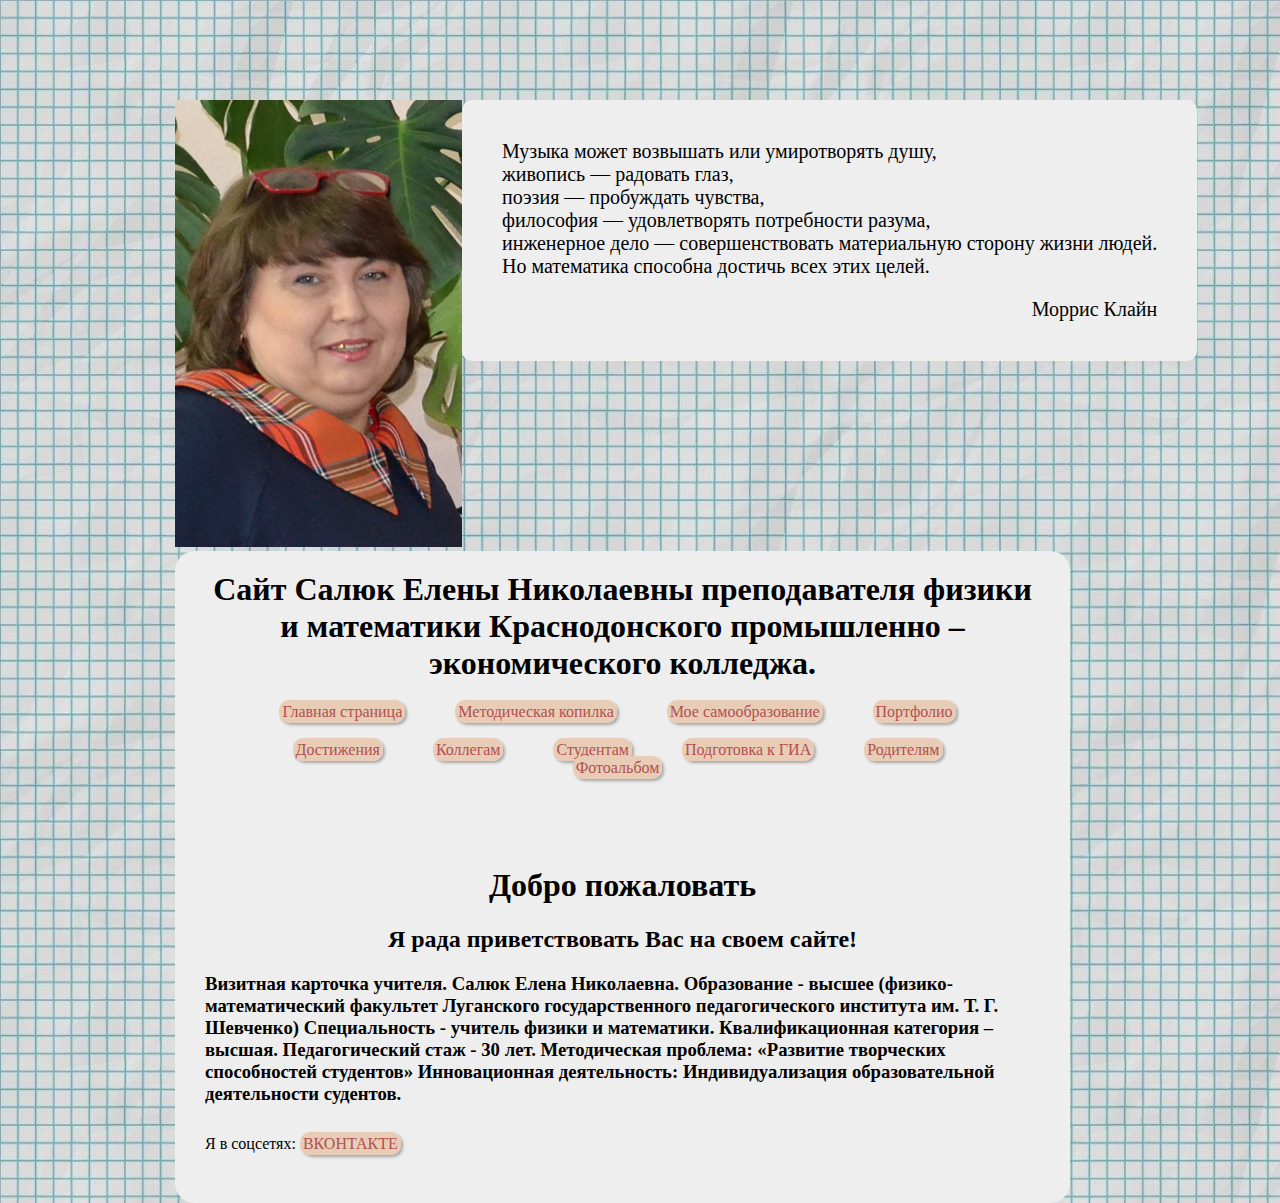
<file: index.html>
<!DOCTYPE html> 
<html lang="en">                        <!-- Прошу прощения за ужасный код -->
<head>
	<meta charset="UTF-8">
	<link rel="stylesheet" href="css/style.css">
	<title>Сайт</title>
	<link rel="icon" type="image/ico" href="favicon.ico" />
</head>                                <!-- Прошу прощения за ужасный код -->
<body>
	<div class="Header">
			<div class="photo"><img src="img/Photo.png" alt=""></div>
			<div class="text">  <p class="txt">Музыка может возвышать или умиротворять душу,<br>
	живопись — радовать глаз, <br>
	поэзия — пробуждать чувства, <br>
	философия — удовлетворять потребности разума, <br>
	инженерное дело — совершенствовать материальную сторону жизни людей. <br>
	Но математика способна достичь всех этих целей. <br> <p class="aut">Моррис Клайн</p> </p>
</div>
<div class="Name"> <p class="site"> <h1 class="qq">Сайт Салюк Елены Николаевны преподавателя  физики и математики  Краснодонского промышленно – экономического
колледжа.</h1>
</p> 
		<ul class="menu">
			<li style="padding-bottom: 20px;"><a href="index.html">Главная страница</a></li>
			<li><a href="Met.html">Методическая копилка</a></li>
			<li><a href="#">Мое самообразование</a></li>
			<li><a href="#">Портфолио</a></li>
			<li><a href="achievement.html">Достижения</a></li>
			<li><a href="Col.html">Коллегам</a></li>
			<li><a href="Stud.html">Студентам</a></li>
			<li><a href="#">Подготовка к ГИА</a></li>
			<li><a href="#">Родителям</a></li>
			<li><a href="Photo.html">Фотоальбом</a></li>
		</ul>
		<h1> Добро пожаловать</h1>
		<h2>Я рада приветствовать Вас на своем сайте!</h2>
		<h3>Визитная карточка учителя.
Салюк Елена Николаевна.
Образование - высшее (физико-математический факультет Луганского государственного педагогического института им. Т. Г. Шевченко) 
Специальность  - учитель физики и математики.
Квалификационная категория – высшая.
Педагогический стаж   - 30 лет.
Методическая проблема: «Развитие творческих способностей студентов»
Инновационная деятельность: Индивидуализация образовательной деятельности судентов.
</h3>

<p class="VK">Я в соцсетях: 
<a href="https://vk.com/id224766848">  ВКОНТАКТЕ</a>
</p>
	</div>
	</div>

		
		
	


</body>
</html>
</file>
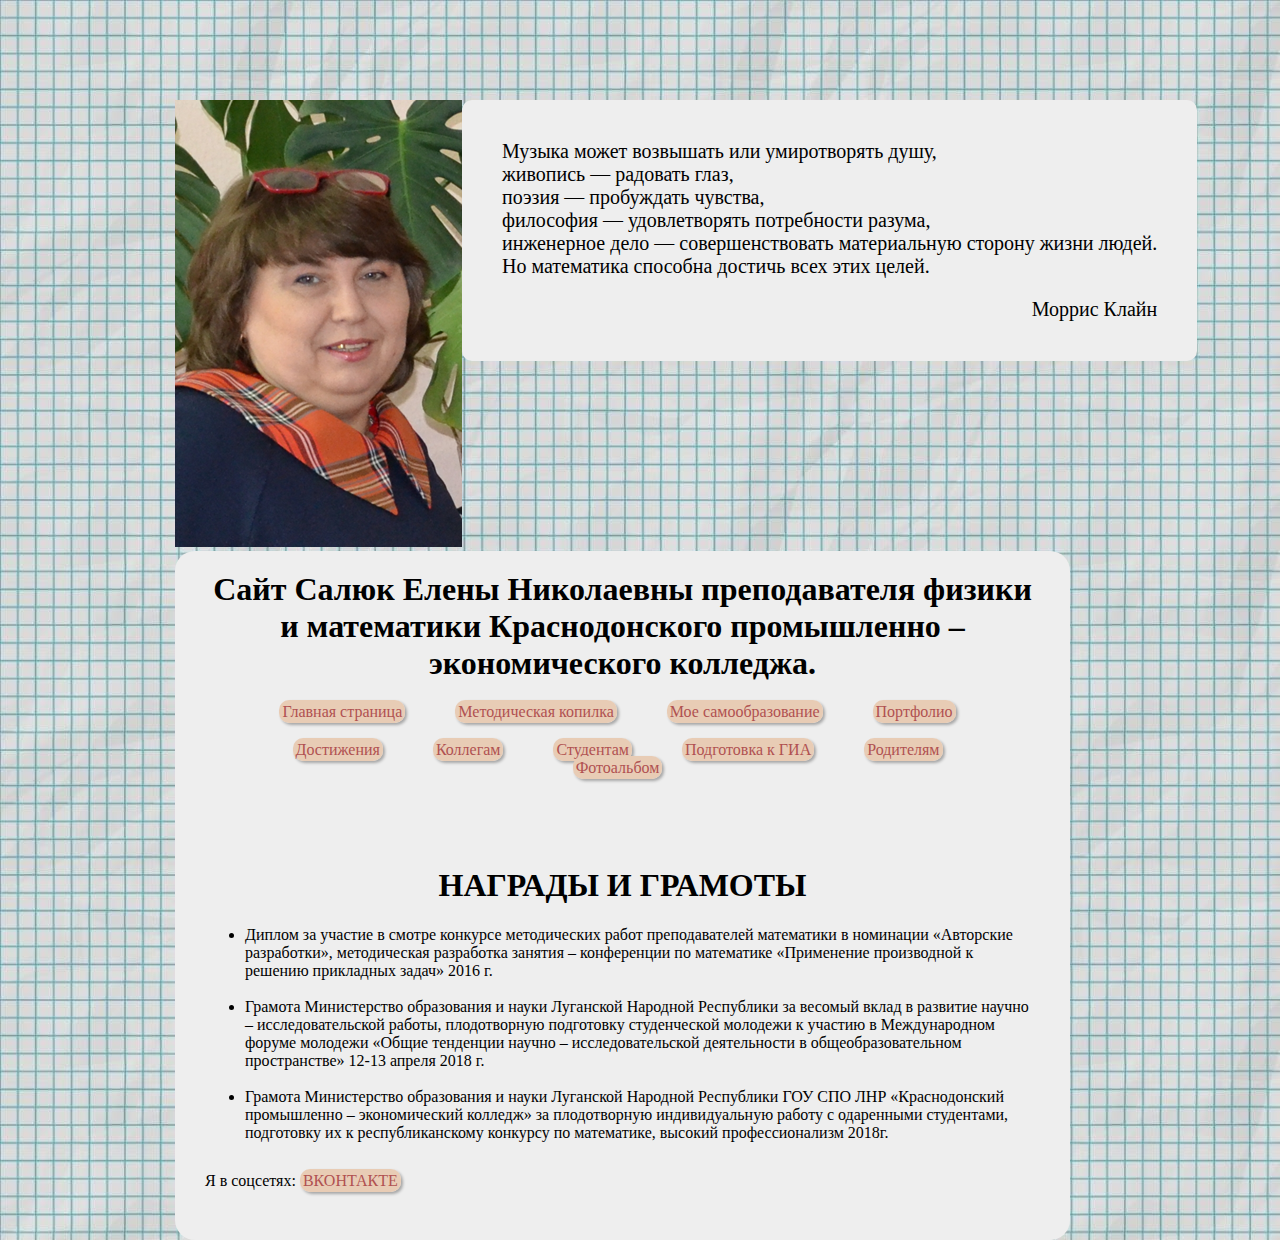
<file: achievement.html>
<!DOCTYPE html> 
<html lang="en">                        <!-- Прошу прощения за ужасный код -->
<head>
	<meta charset="UTF-8">
	<link rel="stylesheet" href="css/style.css">
	<title>Сайт</title>
	<link rel="icon" type="image/ico" href="favicon.ico" />
</head>                                <!-- Прошу прощения за ужасный код -->
<body>
	<div class="Header">
			<div class="photo"><img src="img/Photo.png" alt=""></div>
			<div class="text">  <p class="txt">Музыка может возвышать или умиротворять душу,<br>
	живопись — радовать глаз, <br>
	поэзия — пробуждать чувства, <br>
	философия — удовлетворять потребности разума, <br>
	инженерное дело — совершенствовать материальную сторону жизни людей. <br>
	Но математика способна достичь всех этих целей. <br> <p class="aut">Моррис Клайн</p> </p>
</div>
<div class="Name"> <p class="site"> <h1 class="qq">Сайт Салюк Елены Николаевны преподавателя  физики и математики  Краснодонского промышленно – экономического
колледжа.</h1>
</p> 
		<ul class="menu">
			<li style="padding-bottom: 20px;"><a href="index.html">Главная страница</a></li>
			<li><a href="Met.html">Методическая копилка</a></li>
			<li><a href="#">Мое самообразование</a></li>
			<li><a href="#">Портфолио</a></li>
			<li><a href="achievement.html">Достижения</a></li>
			<li><a href="Col.html">Коллегам</a></li>
			<li><a href="Stud.html">Студентам</a></li>
			<li><a href="#">Подготовка к ГИА</a></li>
			<li><a href="#">Родителям</a></li>
			<li><a href="Photo.html">Фотоальбом</a></li>
		</ul>
		<h1>НАГРАДЫ И ГРАМОТЫ</h1>
		<ul class="list">
			<li>Диплом за участие в смотре конкурсе методических работ преподавателей математики в номинации «Авторские разработки», методическая разработка занятия – конференции по математике «Применение производной к решению прикладных задач» 2016 г.</li> <br>
			<li>Грамота Министерство образования и науки Луганской Народной Республики за весомый вклад в развитие научно – исследовательской работы, плодотворную подготовку студенческой молодежи к участию в Международном форуме молодежи «Общие тенденции научно – исследовательской деятельности в общеобразовательном пространстве» 12-13 апреля 2018 г.</li> <br>
			<li>Грамота Министерство образования и науки Луганской Народной Республики ГОУ СПО ЛНР «Краснодонский промышленно – экономический колледж» за плодотворную индивидуальную работу с одаренными студентами, подготовку их к республиканскому конкурсу по математике, высокий профессионализм 2018г.
			</li>
		</ul>
		
<p class="VK">Я в соцсетях: 
<a href="https://vk.com/id224766848">  ВКОНТАКТЕ</a>
</p>
	</div>
	</div>

		
		
	


</body>
</html>
</file>
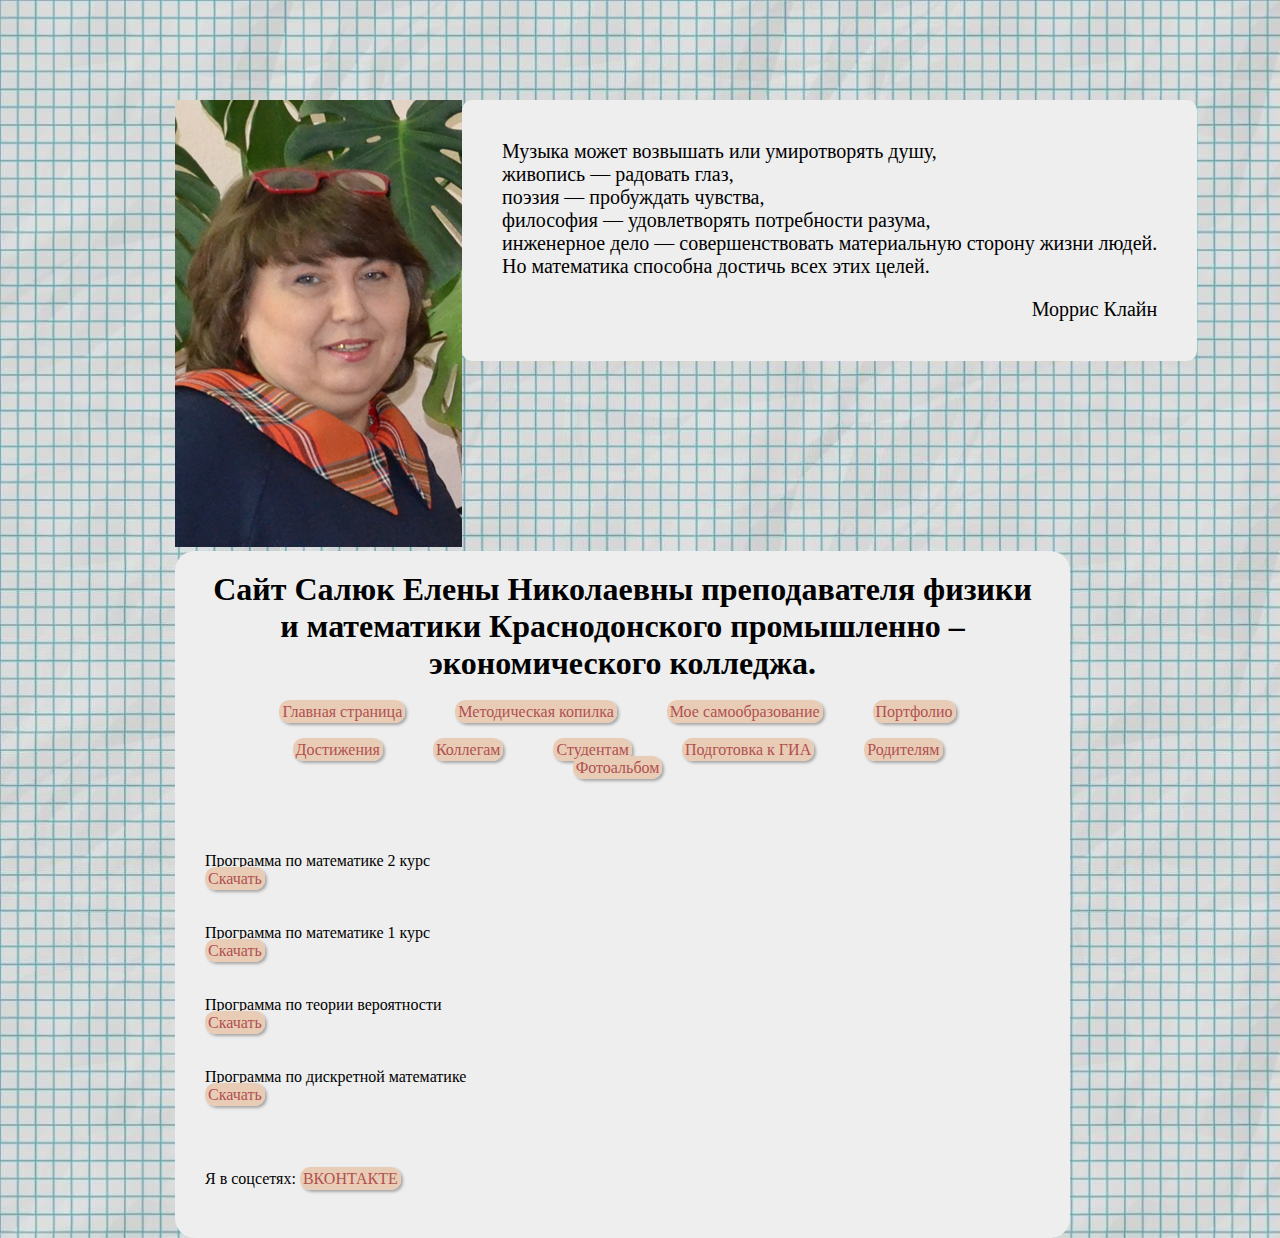
<file: Col.html>
<!DOCTYPE html> 
<html lang="en">                        <!-- Прошу прощения за ужасный код -->
<head>
	<meta charset="UTF-8">
	<link rel="stylesheet" href="css/style.css">
	<title>Сайт</title>
	<link rel="icon" type="image/ico" href="favicon.ico" />
</head>                                <!-- Прошу прощения за ужасный код -->
<body>
	<div class="Header">
			<div class="photo"><img src="img/Photo.png" alt=""></div>
			<div class="text">  <p class="txt">Музыка может возвышать или умиротворять душу,<br>
	живопись — радовать глаз, <br>
	поэзия — пробуждать чувства, <br>
	философия — удовлетворять потребности разума, <br>
	инженерное дело — совершенствовать материальную сторону жизни людей. <br>
	Но математика способна достичь всех этих целей. <br> <p class="aut">Моррис Клайн</p> </p>
</div>
<div class="Name"> <p class="site"> <h1 class="qq">Сайт Салюк Елены Николаевны преподавателя  физики и математики  Краснодонского промышленно – экономического
колледжа.</h1>
</p> 
		<ul class="menu">
			<li style="padding-bottom: 20px;"><a href="index.html">Главная страница</a></li>
			<li><a href="#">Методическая копилка</a></li>
			<li><a href="#">Мое самообразование</a></li>
			<li><a href="#">Портфолио</a></li>
			<li><a href="achievement.html">Достижения</a></li>
			<li><a href="Col.html">Коллегам</a></li>
			<li><a href="Stud.html">Студентам</a></li>
			<li><a href="#">Подготовка к ГИА</a></li>
			<li><a href="#">Родителям</a></li>
			<li><a href="#">Фотоальбом</a></li>
		</ul>
		
		<p class="Stude">
			Программа по математике 2 курс <br> <a href="https://yadi.sk/i/m0dFpU_LgYKCxA">Скачать</a>
<br><br><br>
			Программа по математике 1 курс <br> <a href="https://yadi.sk/i/KjlkJvyEIt4bfQ">Скачать</a>
<br><br><br>
			Программа по теории вероятности <br> <a href="https://yadi.sk/i/yMlZKMDU4SH5Eg">Скачать</a>
<br><br><br>
			Программа по дискретной математике <br> <a href="https://yadi.sk/i/uED_poi0JlczQQ">Скачать</a>
			<br><br><br>
		</p>
		
<p class="VK">Я в соцсетях: 
<a href="https://vk.com/id224766848">  ВКОНТАКТЕ</a>
</p>
	</div>
	</div>

		
		
	


</body>
</html>
</file>
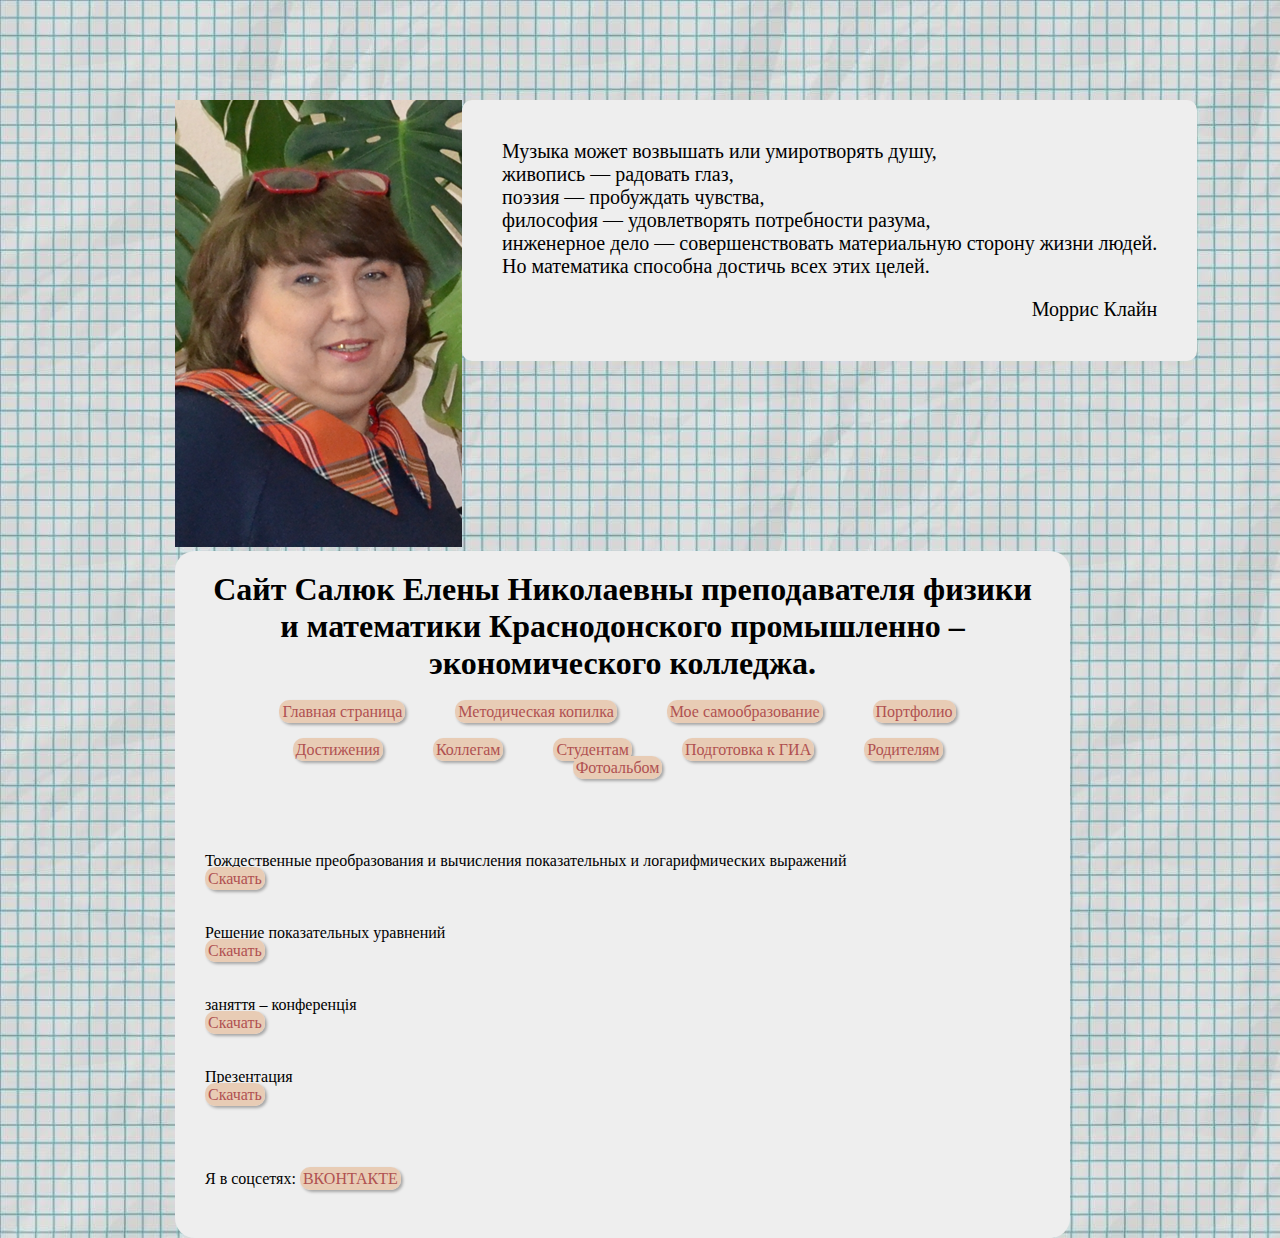
<file: Met.html>
<!DOCTYPE html> 
<html lang="en">                        <!-- Прошу прощения за ужасный код -->
<head>
	<meta charset="UTF-8">
	<link rel="stylesheet" href="css/style.css">
	<title>Сайт</title>
	<link rel="icon" type="image/ico" href="favicon.ico" />
</head>                                <!-- Прошу прощения за ужасный код -->
<body>
	<div class="Header">
			<div class="photo"><img src="img/Photo.png" alt=""></div>
			<div class="text">  <p class="txt">Музыка может возвышать или умиротворять душу,<br>
	живопись — радовать глаз, <br>
	поэзия — пробуждать чувства, <br>
	философия — удовлетворять потребности разума, <br>
	инженерное дело — совершенствовать материальную сторону жизни людей. <br>
	Но математика способна достичь всех этих целей. <br> <p class="aut">Моррис Клайн</p> </p>
	
</div>
<div class="Name"> <p class="site"> <h1 class="qq">Сайт Салюк Елены Николаевны преподавателя  физики и математики  Краснодонского промышленно – экономического
колледжа.</h1>
</p> 
		<ul class="menu">
			<li style="padding-bottom: 20px;"><a href="index.html">Главная страница</a></li>
			<li><a href="Met.html">Методическая копилка</a></li>
			<li><a href="#">Мое самообразование</a></li>
			<li><a href="#">Портфолио</a></li>
			<li><a href="achievement.html">Достижения</a></li>
			<li><a href="Col.html">Коллегам</a></li>
			<li><a href="Stud.html">Студентам</a></li>
			<li><a href="#">Подготовка к ГИА</a></li>
			<li><a href="#">Родителям</a></li>
			<li><a href="Photo.html">Фотоальбом</a></li>
		</ul>
		
		<p class="Stude">
			Тождественные преобразования и вычисления показательных и логарифмических выражений  <br> <a href="https://yadi.sk/i/LcWGg1GWb8G8BA">Скачать</a> <br><br><br>

			Решение показательных уравнений <br> <a href="https://yadi.sk/i/Y4M9-0N1AQDLSQ">Скачать</a> <br><br><br>

			заняття – конференція 			<br>	<a href="https://yadi.sk/i/q46eayV5-8QeTw"> Скачать</a> <br><br><br>

			Презентация		<br>	<a href="https://yadi.sk/i/OsOJdeevjwanNQ"> Скачать</a> <br><br><br>
		</p>
		
<p class="VK">Я в соцсетях: 
<a href="https://vk.com/id224766848">  ВКОНТАКТЕ</a>
</p>
	</div>
	</div>

		
		
	


</body>
</html>
</file>
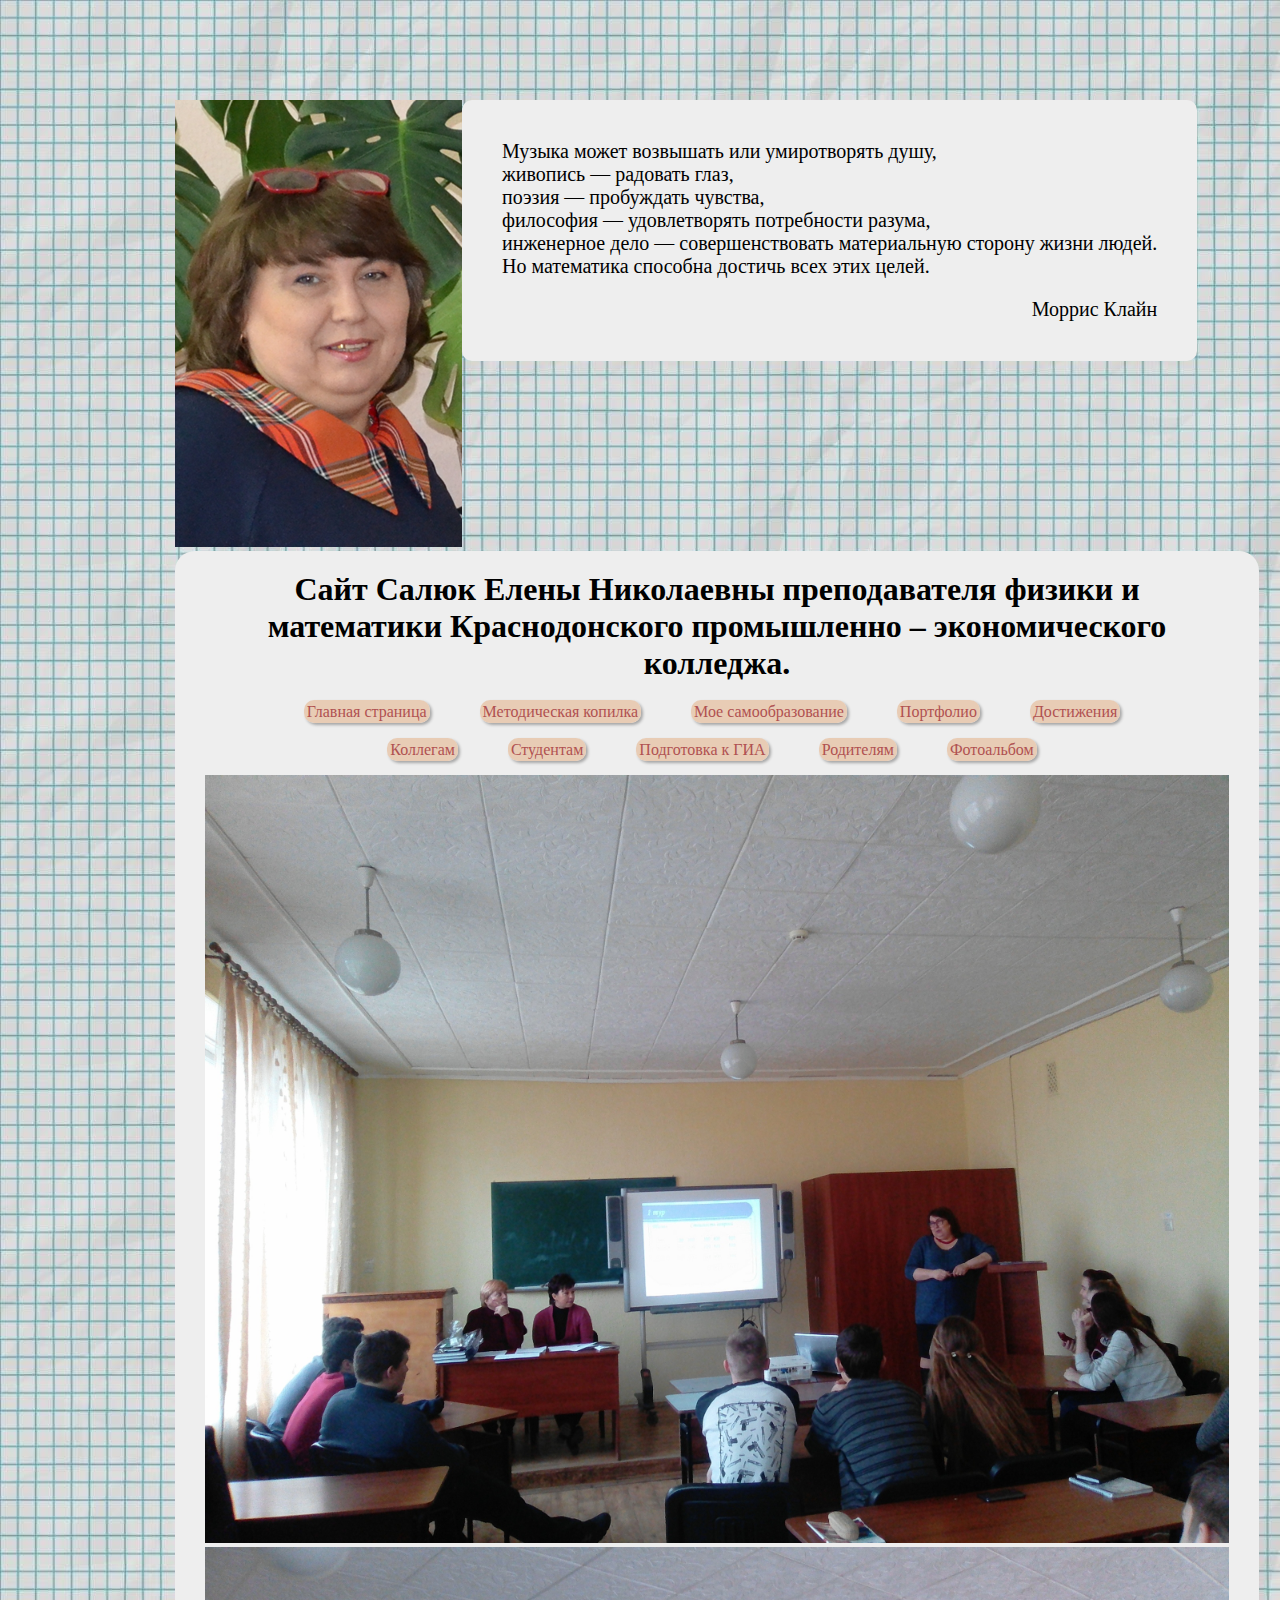
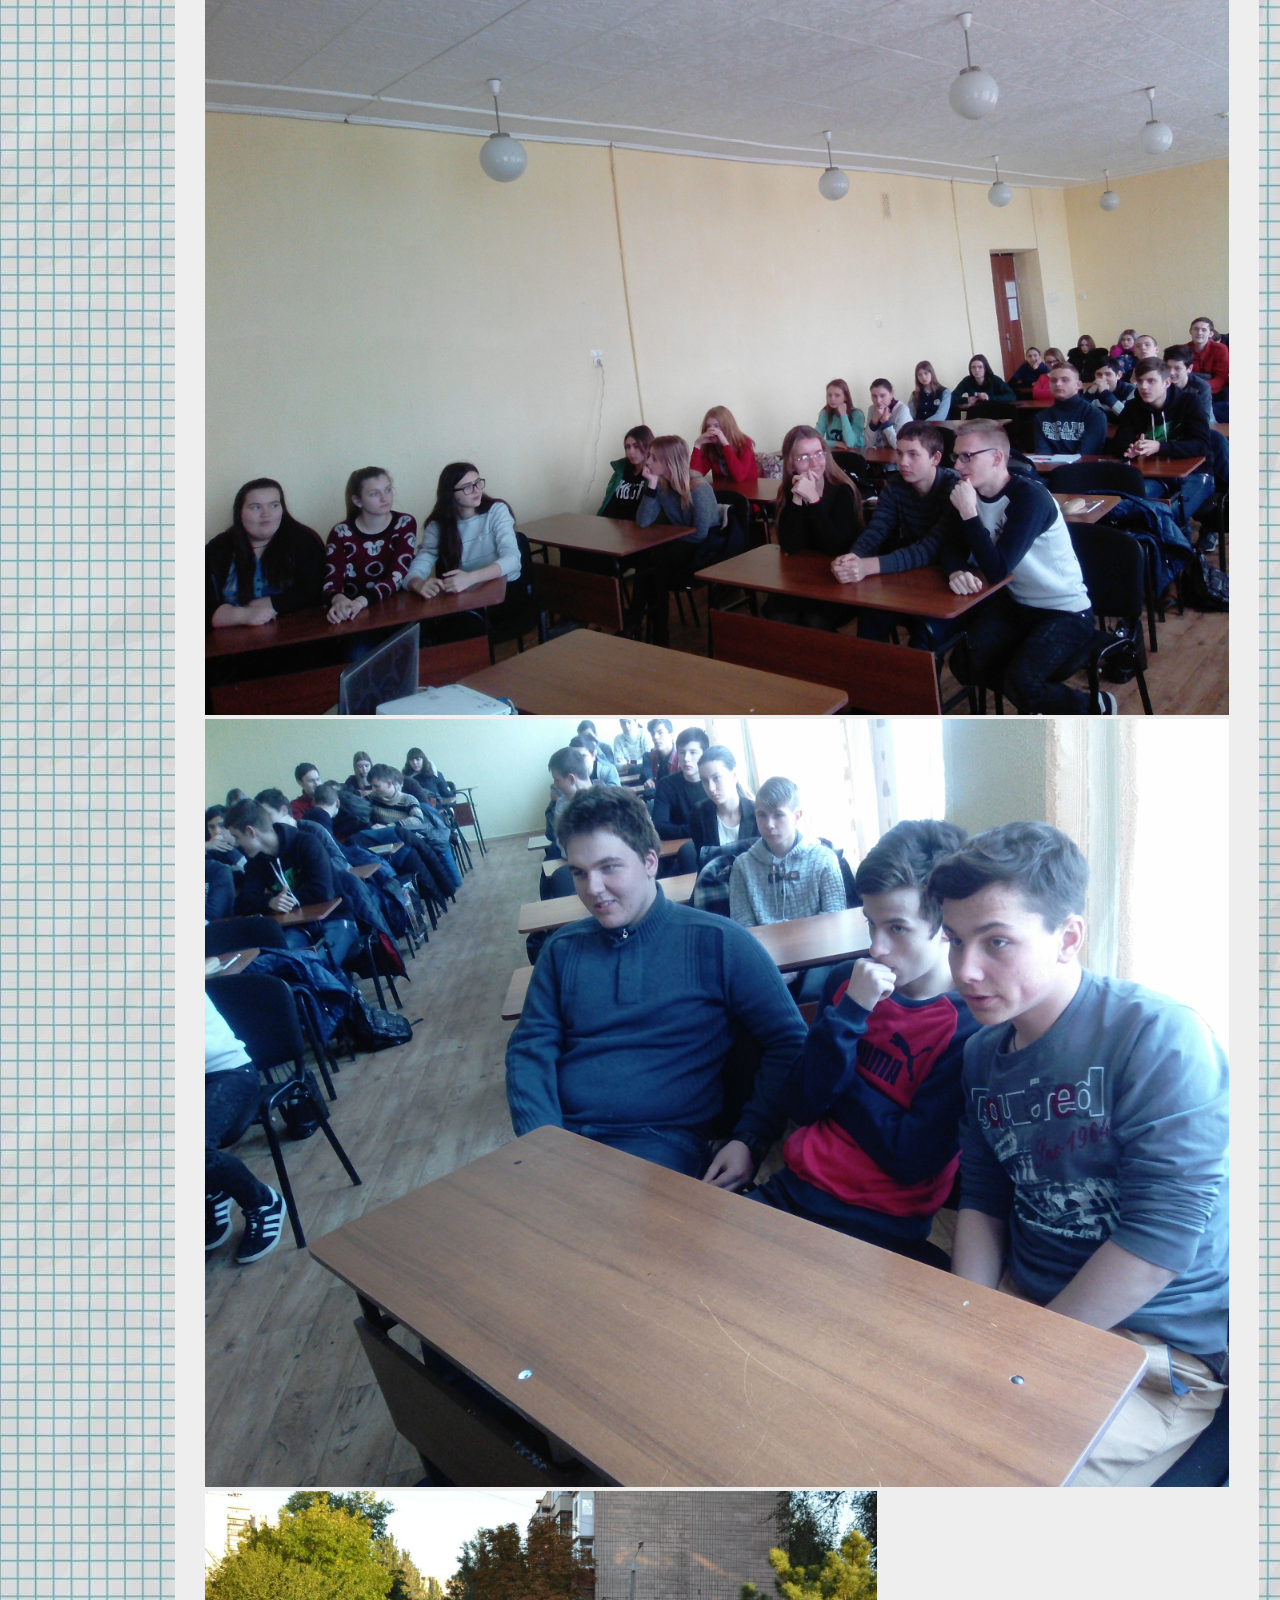
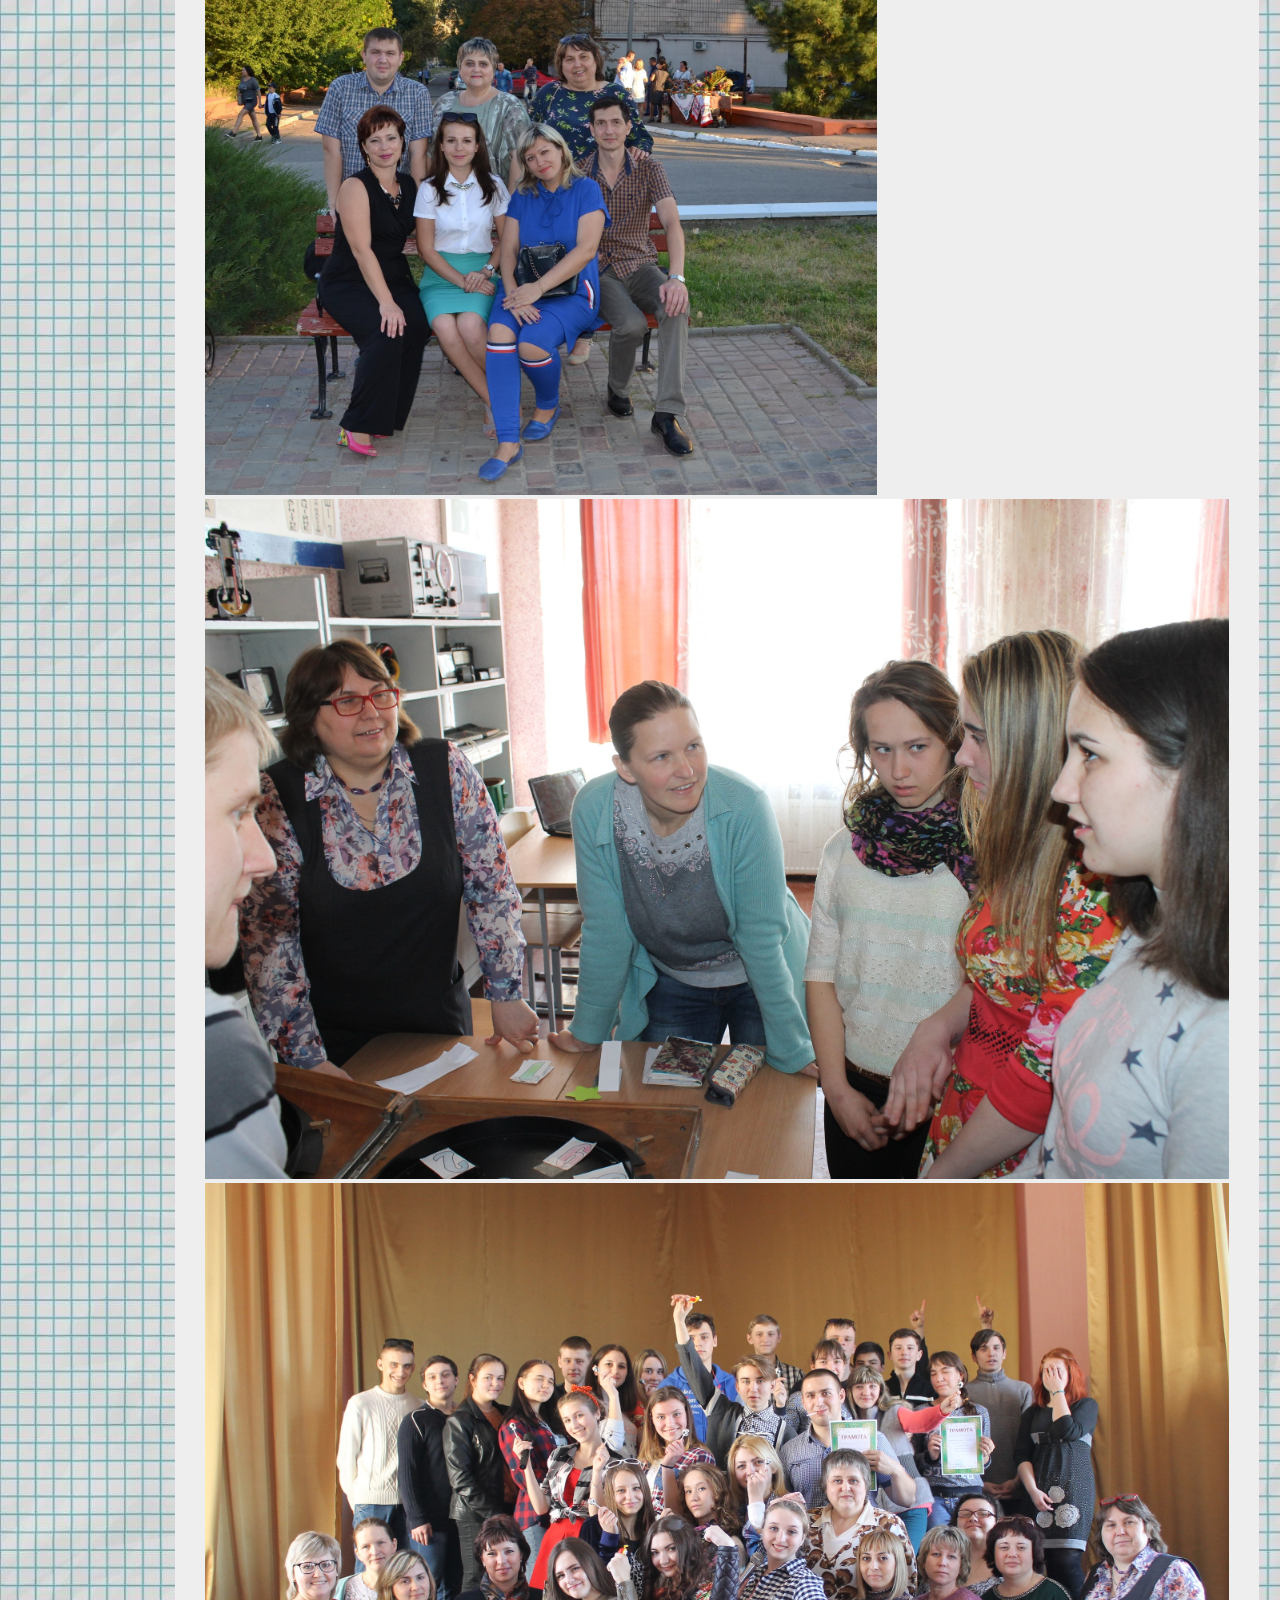
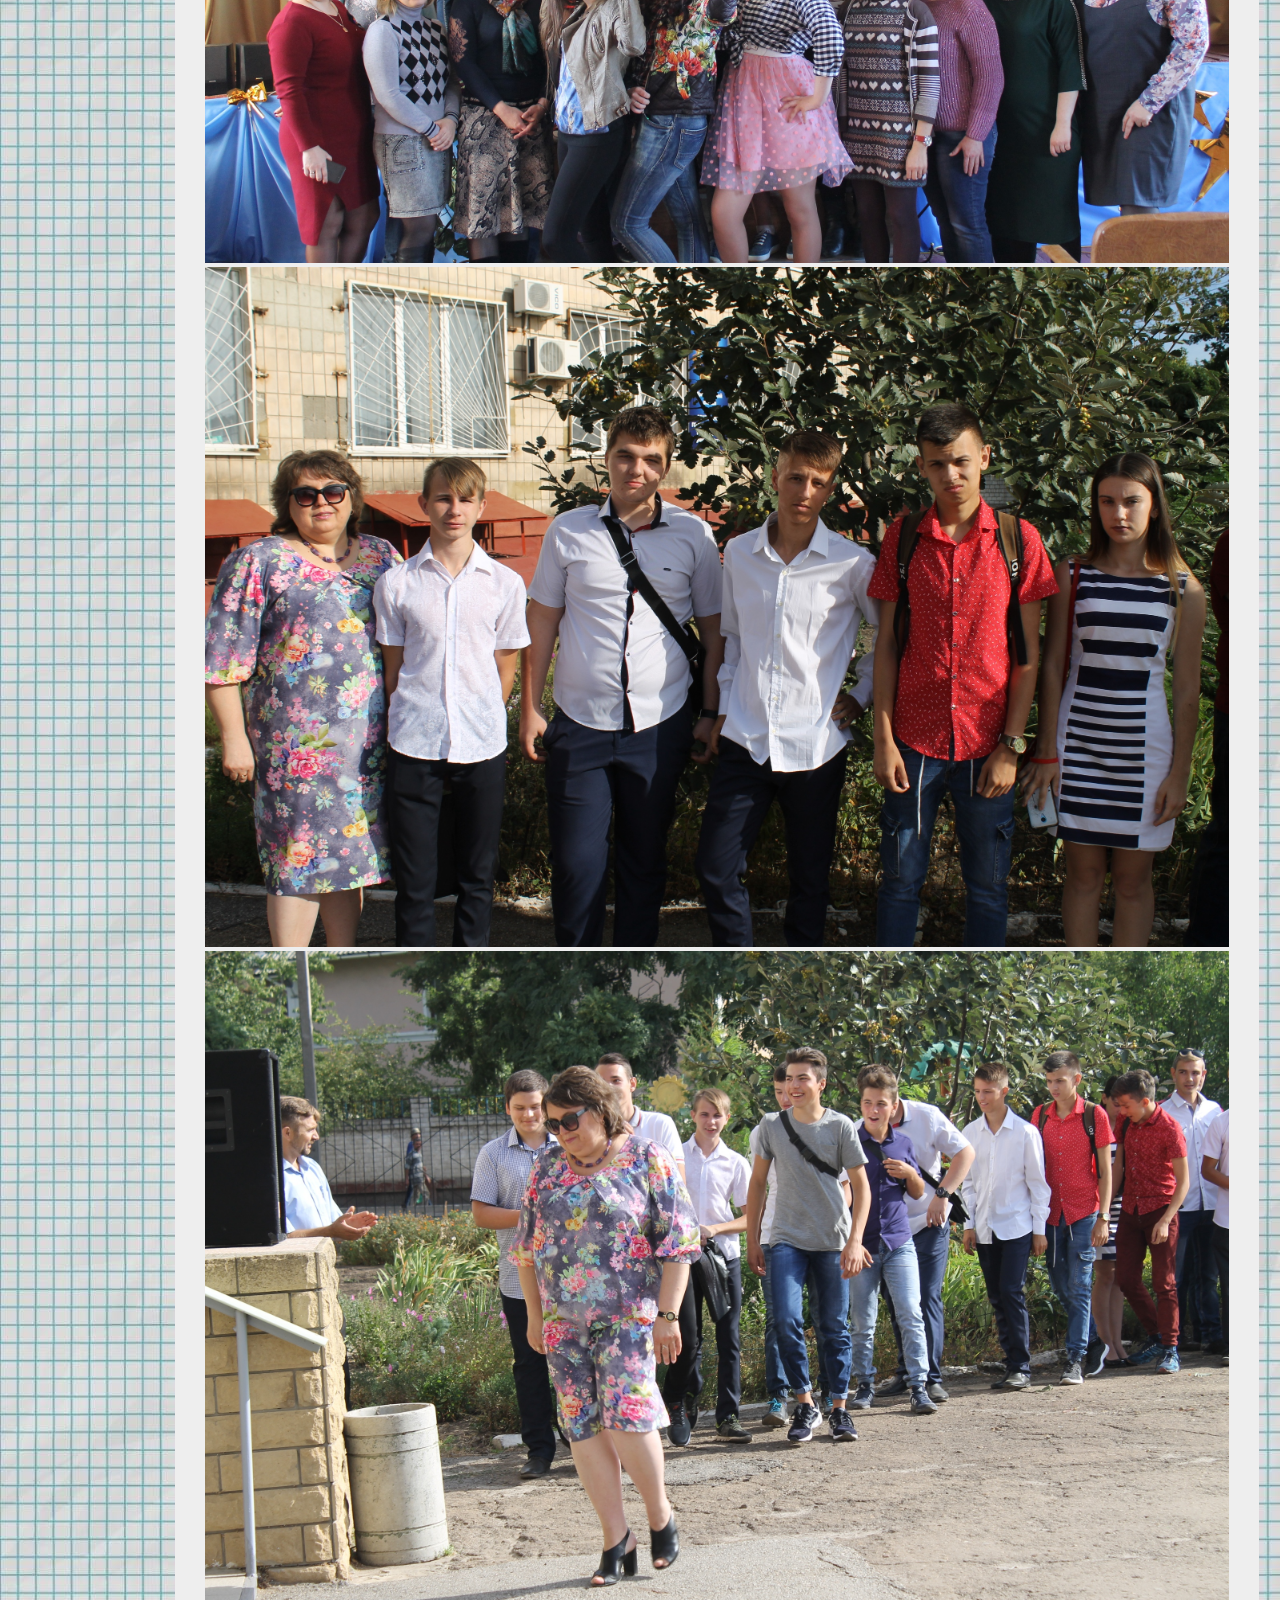
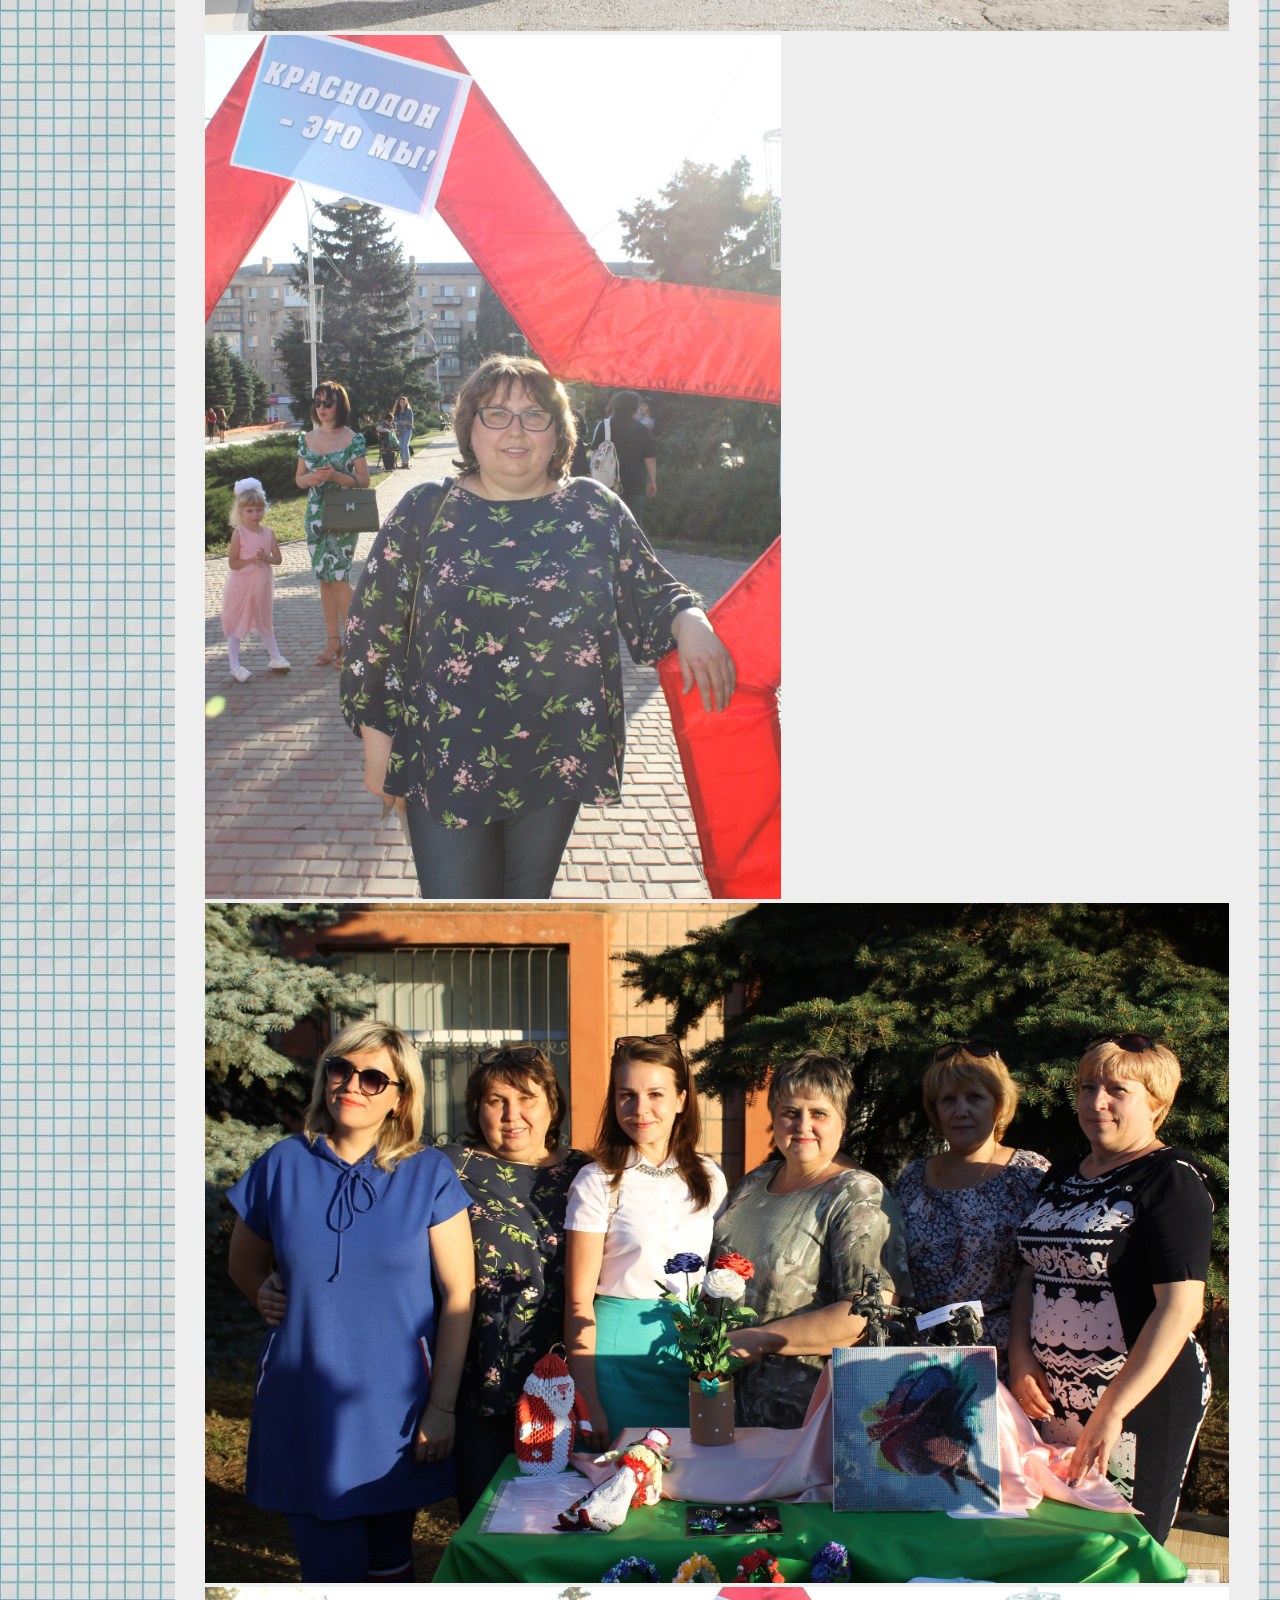
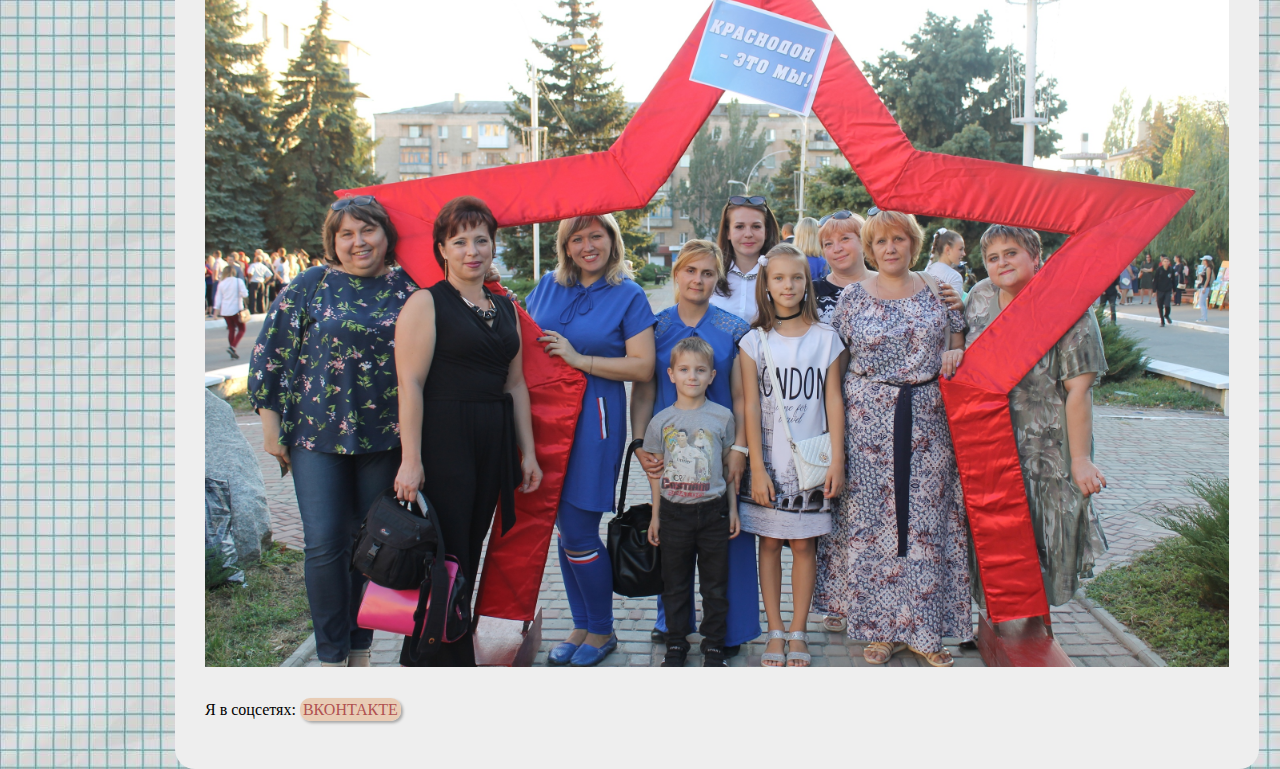
<file: Photo.html>
<!DOCTYPE html> 
<html lang="en">                        <!-- Прошу прощения за ужасный код -->
<head>
	<meta charset="UTF-8">
	<link rel="stylesheet" href="css/style.css">
	<title>Сайт</title>
	<link rel="icon" type="image/ico" href="favicon.ico" />
</head>                                <!-- Прошу прощения за ужасный код -->
<body>
	<div class="Header">
			<div class="photo"><img src="img/Photo.png" alt=""></div>
			<div class="text">  <p class="txt">Музыка может возвышать или умиротворять душу,<br>
	живопись — радовать глаз, <br>
	поэзия — пробуждать чувства, <br>
	философия — удовлетворять потребности разума, <br>
	инженерное дело — совершенствовать материальную сторону жизни людей. <br>
	Но математика способна достичь всех этих целей. <br> <p class="aut">Моррис Клайн</p> </p>
	
</div>
<div class="Name"> <p class="site"> <h1 class="qq">Сайт Салюк Елены Николаевны преподавателя  физики и математики  Краснодонского промышленно – экономического
колледжа.</h1>
</p> 
		<ul class="menu">
			<li style="padding-bottom: 20px;"><a href="index.html">Главная страница</a></li>
			<li><a href="Met.html">Методическая копилка</a></li>
			<li><a href="#">Мое самообразование</a></li>
			<li><a href="#">Портфолио</a></li>
			<li><a href="achievement.html">Достижения</a></li>
			<li><a href="Col.html">Коллегам</a></li>
			<li><a href="Stud.html">Студентам</a></li>
			<li><a href="#">Подготовка к ГИА</a></li>
			<li><a href="#">Родителям</a></li>
			<li><a href="Photo.html">Фотоальбом</a></li>
		</ul>
		
		<p><img src="img/1.jpg" width="1024" height="768" alt=""> <br>
			<img src="img/2.jpg" width="1024" height="768" alt=""> <br>
			<img src="img/3.jpg" width="1024" height="768" alt=""> <br>
			<img src="img/4.jpg" width="672" height="604" alt=""> <br>
			<img src="img/5.jpg" width="1024" height="680" alt=""> <br>
			<img src="img/6.jpg" width="1024" height="680" alt=""> <br> 
		<img src="img/7.jpg" width="1024" height="680" alt=""> <br> 
	<img src="img/8.jpg" width="1024" height="680" alt=""> <br> 
<img src="img/9.jpg" width="576" height="864" alt=""> <br> 
<img src="img/10.jpg" width="1024" height="680" alt=""> <br> 
<img src="img/11.jpg" width="1024" height="680" alt=""> <br> </p>
<p class="VK">Я в соцсетях: 
<a href="https://vk.com/id224766848">  ВКОНТАКТЕ</a>
</p>
	</div>
	</div>

		
		
	


</body>
</html>
</file>
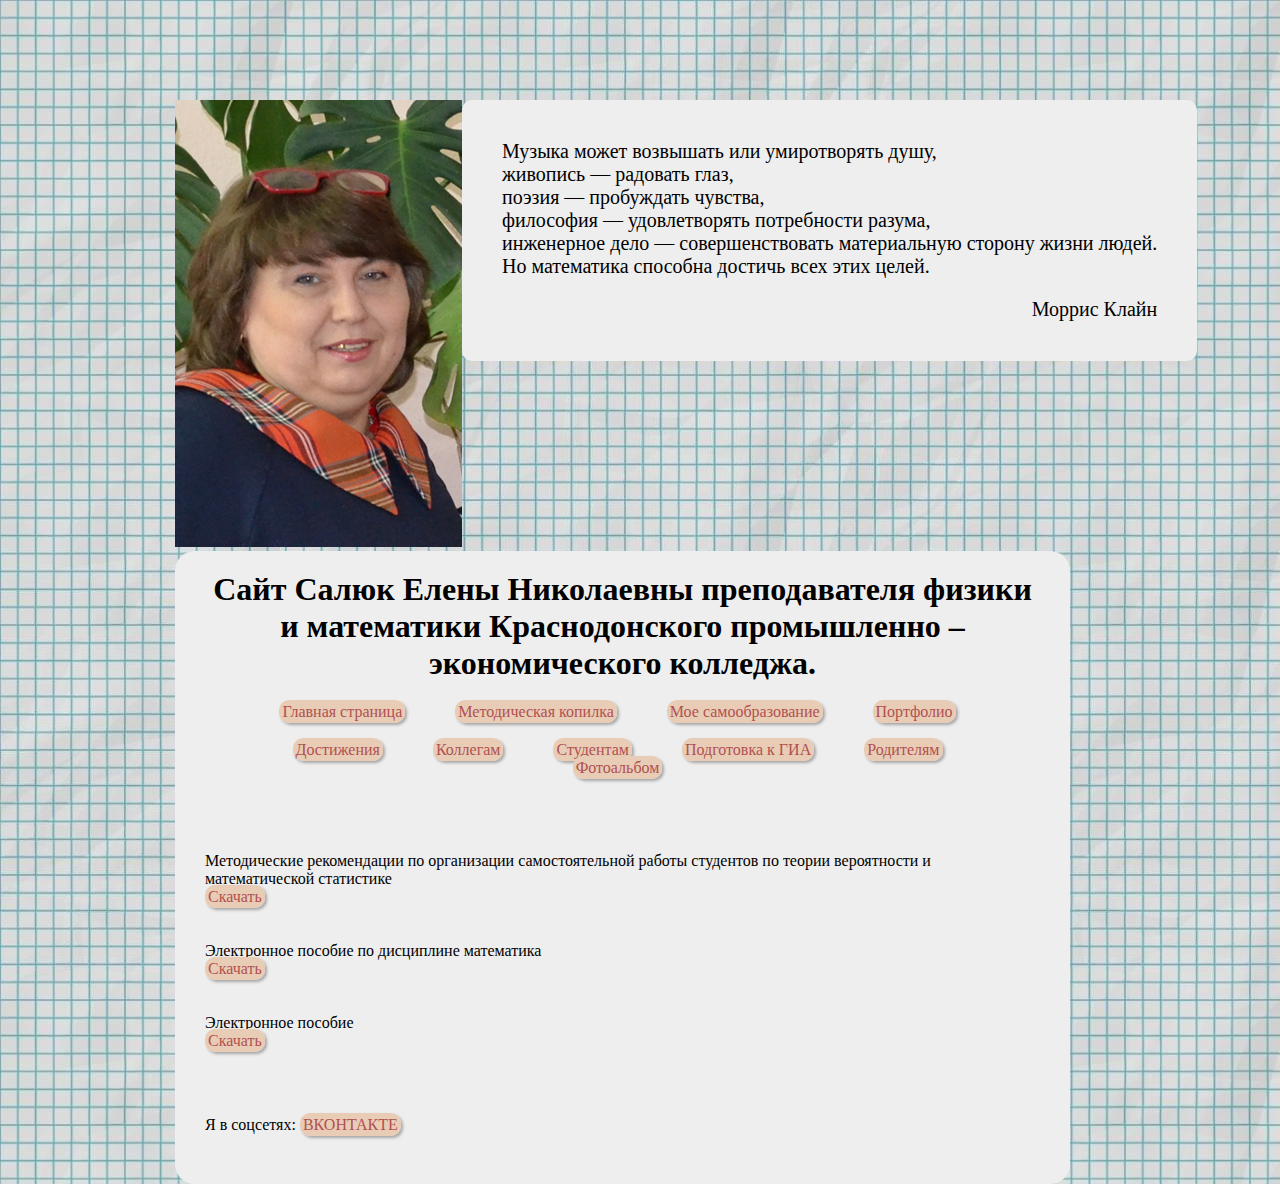
<file: Stud.html>
<!DOCTYPE html> 
<html lang="en">                        <!-- Прошу прощения за ужасный код -->
<head>
	<meta charset="UTF-8">
	<link rel="stylesheet" href="css/style.css">
	<title>Сайт</title>
	<link rel="icon" type="image/ico" href="favicon.ico" />
</head>                                <!-- Прошу прощения за ужасный код -->
<body>
	<div class="Header">
			<div class="photo"><img src="img/Photo.png" alt=""></div>
			<div class="text">  <p class="txt">Музыка может возвышать или умиротворять душу,<br>
	живопись — радовать глаз, <br>
	поэзия — пробуждать чувства, <br>
	философия — удовлетворять потребности разума, <br>
	инженерное дело — совершенствовать материальную сторону жизни людей. <br>
	Но математика способна достичь всех этих целей. <br> <p class="aut">Моррис Клайн</p> </p>
	
</div>
<div class="Name"> <p class="site"> <h1 class="qq">Сайт Салюк Елены Николаевны преподавателя  физики и математики  Краснодонского промышленно – экономического
колледжа.</h1>
</p> 
		<ul class="menu">
			<li style="padding-bottom: 20px;"><a href="index.html">Главная страница</a></li>
			<li><a href="Met.html">Методическая копилка</a></li>
			<li><a href="#">Мое самообразование</a></li>
			<li><a href="#">Портфолио</a></li>
			<li><a href="achievement.html">Достижения</a></li>
			<li><a href="Col.html">Коллегам</a></li>
			<li><a href="Stud.html">Студентам</a></li>
			<li><a href="#">Подготовка к ГИА</a></li>
			<li><a href="#">Родителям</a></li>
			<li><a href="Photo.html">Фотоальбом</a></li>
		</ul>
		
		<p class="Stude">
			Методические рекомендации по организации самостоятельной работы студентов по теории вероятности и математической статистике  <br> <a href="https://yadi.sk/i/KCfKj4uhJFIh9w">Скачать</a> <br><br><br>

			Электронное пособие по дисциплине математика <br> <a href="https://yadi.sk/i/YvJFKYE-XYKyFg">Скачать</a> <br><br><br>

			Электронное пособие   			<br>	<a href="https://yadi.sk/i/4Ul0HjXH7GlgmQ"> Скачать</a> <br><br><br>
		</p>
<p class="VK">Я в соцсетях: 
<a href="https://vk.com/id224766848">  ВКОНТАКТЕ</a>
</p>
	</div>
	</div>

		
		
	


</body>
</html>
</file>
<file: css/style.css>
body {
	padding: 0px;
	margin: 0px;
	min-width: 1000px;
	background-image: url(../img/back.jpg);
}

.Header {
		display: block;
		margin-top: 100px;
		margin-left: 175px;
		margin-right: 210px;
		
		padding-bottom: 30px;
		border-radius: 10px;

}

.txt {
	font-size: 20px;
	

}

.aut {
	font-size: 20px;
	
	text-align: right;
}

.photo {
	display: inline-block;
	float: left;

}

.text {
	display: inline-block;
	padding-left: 10px;
	padding-top: 73px;
	position: absolute;
	background: #eeeeee;
	padding: 40px;
	border-radius: 10px;

}

p {
	margin: 0px;
	padding: 0px;
}

.aut {
 		padding-top: 20px;
 		text-align: right;
}

.Name {
	display: block;
	float: left;
	padding-left: 30px;
	padding-right: 30px;
	padding-top: 20px;
	background: #eeeeee;
	border-radius: 20px;


}

a {
	text-decoration: none;
	list-style-type: none;
	margin-right: 50px;
	color: black;
	padding: 3px;
	border-radius: 10px;
  background: #E8CCB5;
  color: #B05151;
  box-shadow: 2px 2px 3px rgba(0,0,0,0.3);

  
}


}

li {
	margin-top: 20px;
	padding-bottom: 20px;
}
.menu {
	list-style-type: none;
	display: flex;
	flex-wrap: wrap;
	justify-content: center;

}

.Main {
	display: block;
}

h1 {
	margin-top: 90px;
	text-align: center;
}

h2 {
	text-align: center;
}

.VK {
	margin-top: 30px;
	margin-bottom: 50px;
}

.qq {
	margin-top: 0px;
}


.Stude {
	margin-top: 75px;
}
</file>
